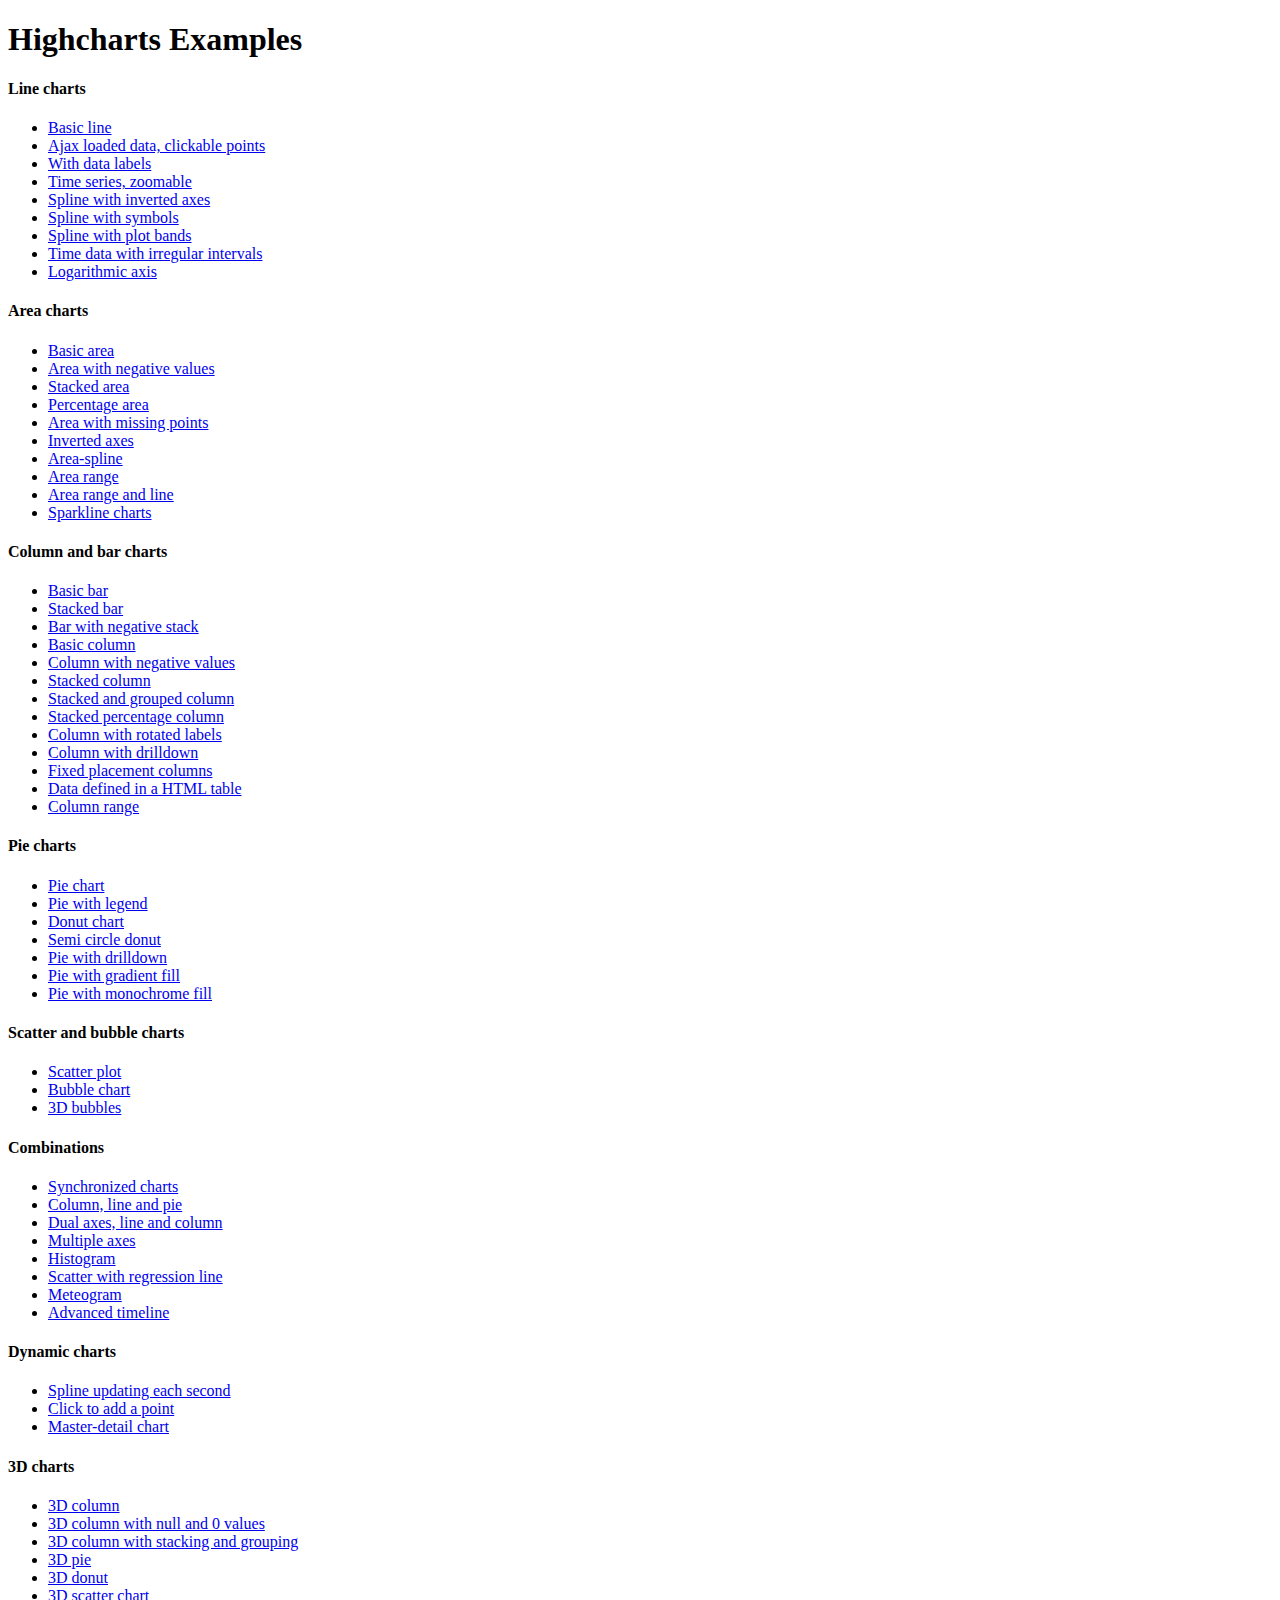
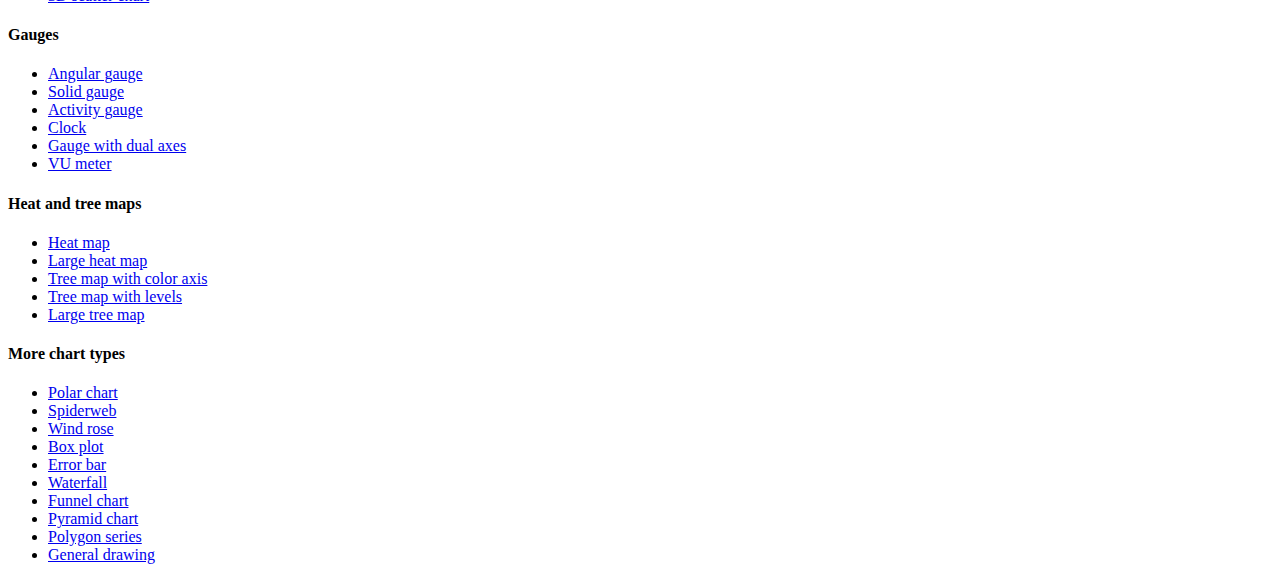
<file: highcharts/index.htm>
<!DOCTYPE HTML PUBLIC "-//W3C//DTD HTML 4.01//EN" "http://www.w3.org/TR/html4/strict.dtd">
<html>
	<head>
		<meta http-equiv="Content-Type" content="text/html; charset=utf-8" />
		<title>Highcharts Examples</title>
	</head>
	<body>
		<h1>Highcharts Examples</h1>
		<h4>Line charts</h4>
		<ul>
			<li><a href="examples/line-basic/index.htm">Basic line</a></li>
			<li><a href="examples/line-ajax/index.htm">Ajax loaded data, clickable points</a></li>
			<li><a href="examples/line-labels/index.htm">With data labels</a></li>
			<li><a href="examples/line-time-series/index.htm">Time series, zoomable</a></li>
			<li><a href="examples/spline-inverted/index.htm">Spline with inverted axes</a></li>
			<li><a href="examples/spline-symbols/index.htm">Spline with symbols</a></li>
			<li><a href="examples/spline-plot-bands/index.htm">Spline with plot bands</a></li>
			<li><a href="examples/spline-irregular-time/index.htm">Time data with irregular intervals</a></li>
			<li><a href="examples/line-log-axis/index.htm">Logarithmic axis</a></li>
		</ul>
		<h4>Area charts</h4>
		<ul>
			<li><a href="examples/area-basic/index.htm">Basic area</a></li>
			<li><a href="examples/area-negative/index.htm">Area with negative values</a></li>
			<li><a href="examples/area-stacked/index.htm">Stacked area</a></li>
			<li><a href="examples/area-stacked-percent/index.htm">Percentage area</a></li>
			<li><a href="examples/area-missing/index.htm">Area with missing points</a></li>
			<li><a href="examples/area-inverted/index.htm">Inverted axes</a></li>
			<li><a href="examples/areaspline/index.htm">Area-spline</a></li>
			<li><a href="examples/arearange/index.htm">Area range</a></li>
			<li><a href="examples/arearange-line/index.htm">Area range and line</a></li>
			<li><a href="examples/sparkline/index.htm">Sparkline charts</a></li>
		</ul>
		<h4>Column and bar charts</h4>
		<ul>
			<li><a href="examples/bar-basic/index.htm">Basic bar</a></li>
			<li><a href="examples/bar-stacked/index.htm">Stacked bar</a></li>
			<li><a href="examples/bar-negative-stack/index.htm">Bar with negative stack</a></li>
			<li><a href="examples/column-basic/index.htm">Basic column</a></li>
			<li><a href="examples/column-negative/index.htm">Column with negative values</a></li>
			<li><a href="examples/column-stacked/index.htm">Stacked column</a></li>
			<li><a href="examples/column-stacked-and-grouped/index.htm">Stacked and grouped column</a></li>
			<li><a href="examples/column-stacked-percent/index.htm">Stacked percentage column</a></li>
			<li><a href="examples/column-rotated-labels/index.htm">Column with rotated labels</a></li>
			<li><a href="examples/column-drilldown/index.htm">Column with drilldown</a></li>
			<li><a href="examples/column-placement/index.htm">Fixed placement columns</a></li>
			<li><a href="examples/column-parsed/index.htm">Data defined in a HTML table</a></li>
			<li><a href="examples/columnrange/index.htm">Column range</a></li>
		</ul>
		<h4>Pie charts</h4>
		<ul>
			<li><a href="examples/pie-basic/index.htm">Pie chart</a></li>
			<li><a href="examples/pie-legend/index.htm">Pie with legend</a></li>
			<li><a href="examples/pie-donut/index.htm">Donut chart</a></li>
			<li><a href="examples/pie-semi-circle/index.htm">Semi circle donut</a></li>
			<li><a href="examples/pie-drilldown/index.htm">Pie with drilldown</a></li>
			<li><a href="examples/pie-gradient/index.htm">Pie with gradient fill</a></li>
			<li><a href="examples/pie-monochrome/index.htm">Pie with monochrome fill</a></li>
		</ul>
		<h4>Scatter and bubble charts</h4>
		<ul>
			<li><a href="examples/scatter/index.htm">Scatter plot</a></li>
			<li><a href="examples/bubble/index.htm">Bubble chart</a></li>
			<li><a href="examples/bubble-3d/index.htm">3D bubbles</a></li>
		</ul>
		<h4>Combinations</h4>
		<ul>
			<li><a href="examples/synchronized-charts/index.htm">Synchronized charts</a></li>
			<li><a href="examples/combo/index.htm">Column, line and pie</a></li>
			<li><a href="examples/combo-dual-axes/index.htm">Dual axes, line and column</a></li>
			<li><a href="examples/combo-multi-axes/index.htm">Multiple axes</a></li>
			<li><a href="examples/combo-histogram/index.htm">Histogram</a></li>
			<li><a href="examples/combo-regression/index.htm">Scatter with regression line</a></li>
			<li><a href="examples/combo-meteogram/index.htm">Meteogram</a></li>
			<li><a href="examples/combo-timeline/index.htm">Advanced timeline</a></li>
		</ul>
		<h4>Dynamic charts</h4>
		<ul>
			<li><a href="examples/dynamic-update/index.htm">Spline updating each second</a></li>
			<li><a href="examples/dynamic-click-to-add/index.htm">Click to add a point</a></li>
			<li><a href="examples/dynamic-master-detail/index.htm">Master-detail chart</a></li>
		</ul>
		<h4>3D charts</h4>
		<ul>
			<li><a href="examples/3d-column-interactive/index.htm">3D column</a></li>
			<li><a href="examples/3d-column-null-values/index.htm">3D column with null and 0 values</a></li>
			<li><a href="examples/3d-column-stacking-grouping/index.htm">3D column with stacking and grouping</a></li>
			<li><a href="examples/3d-pie/index.htm">3D pie</a></li>
			<li><a href="examples/3d-pie-donut/index.htm">3D donut</a></li>
			<li><a href="examples/3d-scatter-draggable/index.htm">3D scatter chart</a></li>
		</ul>
		<h4>Gauges</h4>
		<ul>
			<li><a href="examples/gauge-speedometer/index.htm">Angular gauge</a></li>
			<li><a href="examples/gauge-solid/index.htm">Solid gauge</a></li>
			<li><a href="examples/gauge-activity/index.htm">Activity gauge</a></li>
			<li><a href="examples/gauge-clock/index.htm">Clock</a></li>
			<li><a href="examples/gauge-dual/index.htm">Gauge with dual axes</a></li>
			<li><a href="examples/gauge-vu-meter/index.htm">VU meter</a></li>
		</ul>
		<h4>Heat and tree maps</h4>
		<ul>
			<li><a href="examples/heatmap/index.htm">Heat map</a></li>
			<li><a href="examples/heatmap-canvas/index.htm">Large heat map</a></li>
			<li><a href="examples/treemap-coloraxis/index.htm">Tree map with color axis</a></li>
			<li><a href="examples/treemap-with-levels/index.htm">Tree map with levels</a></li>
			<li><a href="examples/treemap-large-dataset/index.htm">Large tree map</a></li>
		</ul>
		<h4>More chart types</h4>
		<ul>
			<li><a href="examples/polar/index.htm">Polar chart</a></li>
			<li><a href="examples/polar-spider/index.htm">Spiderweb</a></li>
			<li><a href="examples/polar-wind-rose/index.htm">Wind rose</a></li>
			<li><a href="examples/box-plot/index.htm">Box plot</a></li>
			<li><a href="examples/error-bar/index.htm">Error bar</a></li>
			<li><a href="examples/waterfall/index.htm">Waterfall</a></li>
			<li><a href="examples/funnel/index.htm">Funnel chart</a></li>
			<li><a href="examples/pyramid/index.htm">Pyramid chart</a></li>
			<li><a href="examples/polygon/index.htm">Polygon series</a></li>
			<li><a href="examples/renderer/index.htm">General drawing</a></li>
		</ul>
	</body>
</html>
</file>
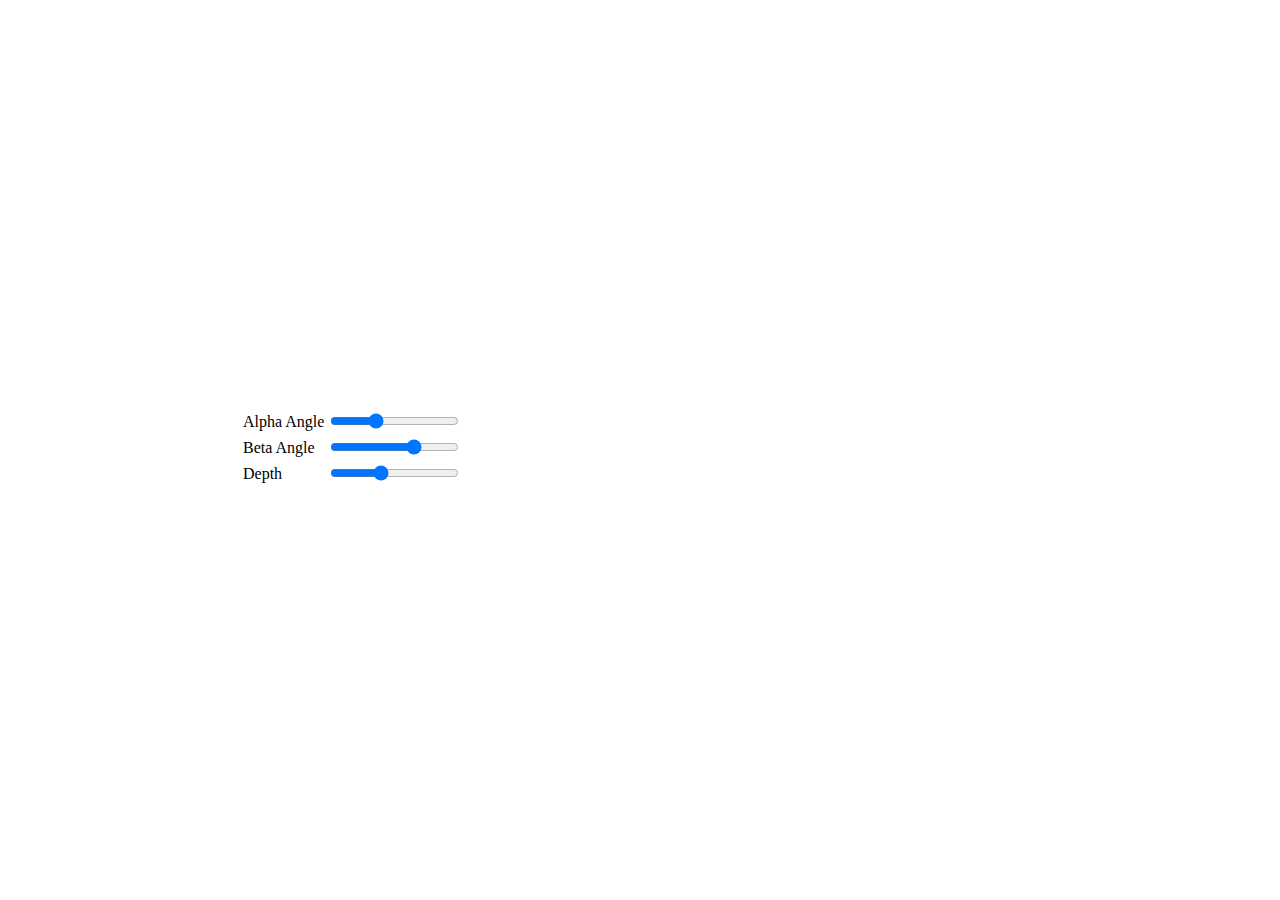
<file: highcharts/examples/3d-column-interactive/index.htm>
<!DOCTYPE HTML>
<html>
	<head>
		<meta http-equiv="Content-Type" content="text/html; charset=utf-8">
		<title>Highcharts Example</title>

		<script type="text/javascript" src="https://ajax.googleapis.com/ajax/libs/jquery/1.8.2/jquery.min.js"></script>
		<style type="text/css">
#container, #sliders {
    min-width: 310px; 
    max-width: 800px;
    margin: 0 auto;
}
#container {
    height: 400px; 
}
		</style>
		<script type="text/javascript">
$(function () {
    // Set up the chart
    var chart = new Highcharts.Chart({
        chart: {
            renderTo: 'container',
            type: 'column',
            options3d: {
                enabled: true,
                alpha: 15,
                beta: 15,
                depth: 50,
                viewDistance: 25
            }
        },
        title: {
            text: 'Chart rotation demo'
        },
        subtitle: {
            text: 'Test options by dragging the sliders below'
        },
        plotOptions: {
            column: {
                depth: 25
            }
        },
        series: [{
            data: [29.9, 71.5, 106.4, 129.2, 144.0, 176.0, 135.6, 148.5, 216.4, 194.1, 95.6, 54.4]
        }]
    });

    function showValues() {
        $('#alpha-value').html(chart.options.chart.options3d.alpha);
        $('#beta-value').html(chart.options.chart.options3d.beta);
        $('#depth-value').html(chart.options.chart.options3d.depth);
    }

    // Activate the sliders
    $('#sliders input').on('input change', function () {
        chart.options.chart.options3d[this.id] = this.value;
        showValues();
        chart.redraw(false);
    });

    showValues();
});
		</script>
	</head>
	<body>
<script src="https://code.highcharts.com/highcharts.js"></script>
<script src="https://code.highcharts.com/highcharts-3d.js"></script>
<script src="https://code.highcharts.com/modules/exporting.js"></script>

<div id="container"></div>
<div id="sliders">
    <table>
        <tr>
        	<td>Alpha Angle</td>
        	<td><input id="alpha" type="range" min="0" max="45" value="15"/> <span id="alpha-value" class="value"></span></td>
        </tr>
        <tr>
        	<td>Beta Angle</td>
        	<td><input id="beta" type="range" min="-45" max="45" value="15"/> <span id="beta-value" class="value"></span></td>
        </tr>
        <tr>
        	<td>Depth</td>
        	<td><input id="depth" type="range" min="20" max="100" value="50"/> <span id="depth-value" class="value"></span></td>
        </tr>
    </table>
</div>
	</body>
</html>
</file>
